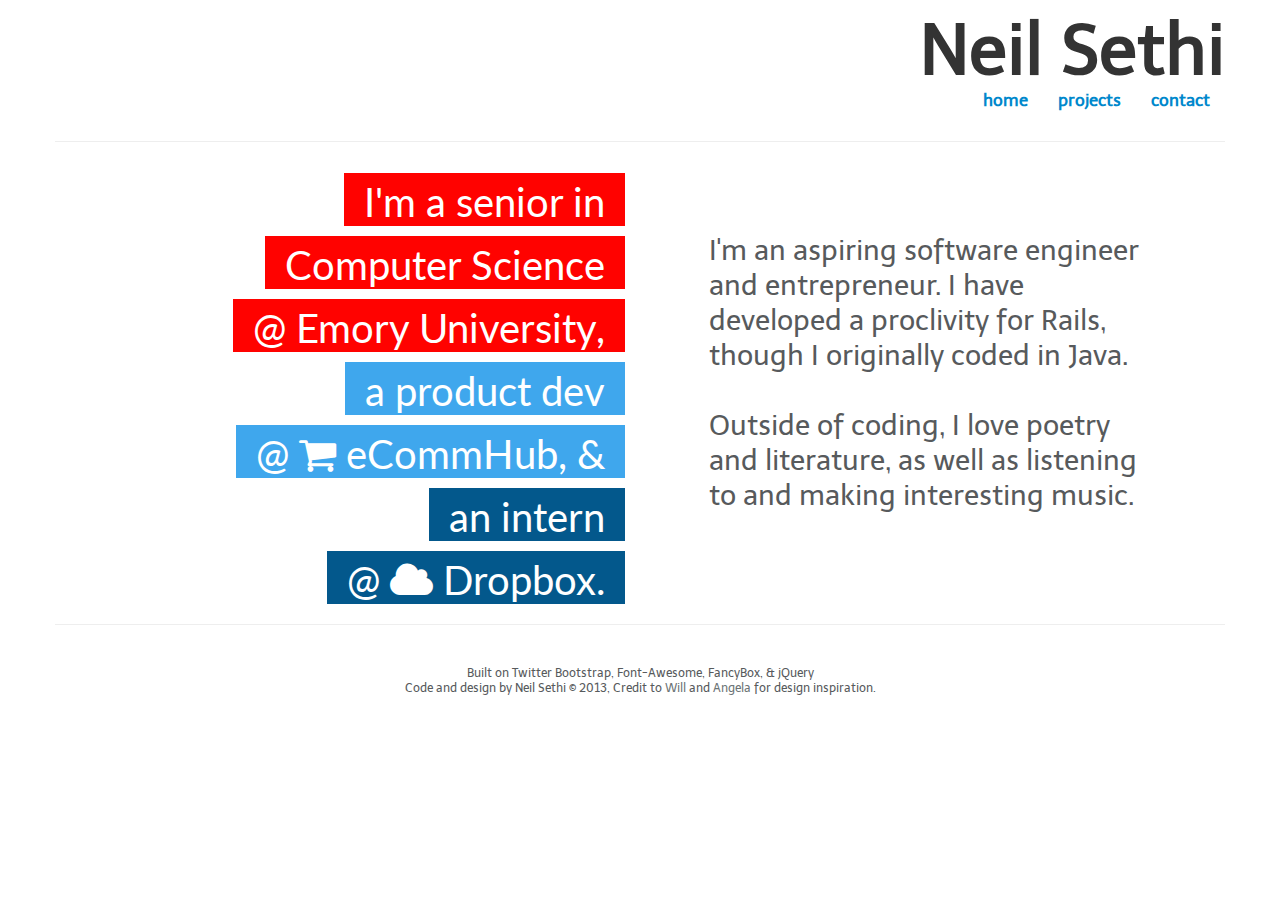
<file: index.html>
<!DOCTYPE html>
<!--[if lt IE 7]>      <html class="no-js lt-ie9 lt-ie8 lt-ie7"> <![endif]-->
<!--[if IE 7]>         <html class="no-js lt-ie9 lt-ie8"> <![endif]-->
<!--[if IE 8]>         <html class="no-js lt-ie9"> <![endif]-->
<!--[if gt IE 8]><!--> <html class="no-js"> <!--<![endif]-->
    <head>
        <meta charset="utf-8">
        <meta http-equiv="X-UA-Compatible" content="IE=edge,chrome=1">
        <title>hi, i'm neil!</title>
        <meta name="description" content="Neil Sethi's personal landing page.">
        <meta name="viewport" content="width=device-width">
        <link rel="icon" type="image/x-icon" href="img/favicon.png" />
        <!-- Place favicon.ico and apple-touch-icon.png in the root directory -->

        <link rel="stylesheet" href="css/bootstrap.css">
        <link rel="stylesheet" href="css/bootstrap.min.css">
        <link rel="stylesheet" href="css/custom.css">
        <link rel="stylesheet" href="css/font-awesome.min.css">
        <link rel="stylesheet" href="css/font-awesome-social.css">

        <link rel="stylesheet" href="css/jquery.fancybox.css">
        <script src="js/jquery-1.9.1.min.js"></script>
        
        <script src="js/bootstrap.js"></script>
        <!-- Liquid Slider relies on jQuery and easing effects-->
        <script src="js/jquery.easing.1.3.js"></script>
        <!-- Optional code for enabling touch -->
        <script src="js/jquery.touchSwipe.min.js"></script>
        <!-- This is Liquid Slider code. The full version (not .min) is also included in the js directory -->
        <script src="js/jquery.fancybox.js"></script>
        <script src="js/jquery.fancybox.pack.js"></script>
        
	 <!--[if IE 7]> 
	<link rel="stylesheet" href="css/font-awesome-ie7.min.css">
	 <![endif]-->
  </head>
    <body>
        <!--[if lt IE 7]>
            <p class="chromeframe">You are using an <strong>outdated</strong> browser. Please <a href="http://browsehappy.com/">upgrade your browser</a> or <a href="http://www.google.com/chromeframe/?redirect=true">activate Google Chrome Frame</a> to improve your experience.</p>
        <![endif]-->
        
        <br>
        <div class="container">

          <!-- CENTER TITLE PANE -->
          <div class="row">
            <div class="span6">
            </div>
            <div class="span6">
              <h1>Neil Sethi</h1>
              <br><br>
              <ul id="nav-list">
                <li><a href="contact.html"><h2>contact</h2></a></li>
                <li><a href="projects.html"><h2>projects</h2></a></li> 
                <li class="first"><a href="index.html"><h2>home</h2></a></li>
              </ul>
            </div>
          </div>
          <hr>

          <div class="rel-break"></div>
          <div class="row">
            <!-- STATIC LEFT HAND PANEL HERE-->            
            <div class="span6" id="left">
              <div class="inside">
                <p class="bang1"> I'm a senior in </p>
                <br>
                <p class="bang1"> Computer Science </p>
                <br>
                <span><p class="bang1" > @ <a href="http://www.emory.edu">Emory University</a>, </p> 
                <p class="bang2"> a product dev</p>
                <br> 
                <p class="bang2">@ 
                  <a href="http://www.ecommhub.com"><i class="icon-shopping-cart"></i> eCommHub</a>, & <br></p>
                <p class="bang3"> an intern</p> 
                <br>
                <p class="bang3">@ <a href="http://www.dropbox.com"><i class="icon-cloud"></i> Dropbox.</a></p>   
              </div>            
            </div>
            
            <!-- RIGHT HAND PANEL HERE-->
            <div class="span6" id="right">
              <div class="row">
                  <p>I'm an aspiring software engineer and entrepreneur. I have developed a proclivity for Rails, though
                    I originally coded in Java.
                    <br><br>
                    Outside of coding, I love poetry and literature, as well as listening to and making interesting music. 
                    </p><br>
                </div>
                  </center>
              
            </div> <!--END RIGHT HAND PANEL-->
          </div> <!--END ROW-->
            <hr>
          <center><br><p class="footer_font"> Built on Twitter Bootstrap, Font-Awesome, FancyBox, & jQuery<br>
            Code and design by Neil Sethi &copy; 2013, Credit to <a href="http://williamhockey.com">Will</a> and <a href="http://www.angelaconstance.com">Angela</a> for design inspiration.</p></center>
        </div> <!--END CONTAINER-->

        <script>window.jQuery || document.write('<script src="js/jquery-1.9.1.min.js"><\/script>')</script>
        <!-- Google Analytics: change UA-XXXXX-X to be your site's ID. -->
        <script>
            var _gaq=[['_setAccount','UA-33878629-1'],['_trackPageview']];
            (function(d,t){var g=d.createElement(t),s=d.getElementsByTagName(t)[0];
            g.src='http://www.google-analytics.com/ga.js';
            s.parentNode.insertBefore(g,s)}(document,'script'));
        </script>
        
    </body>
</html>
</file>
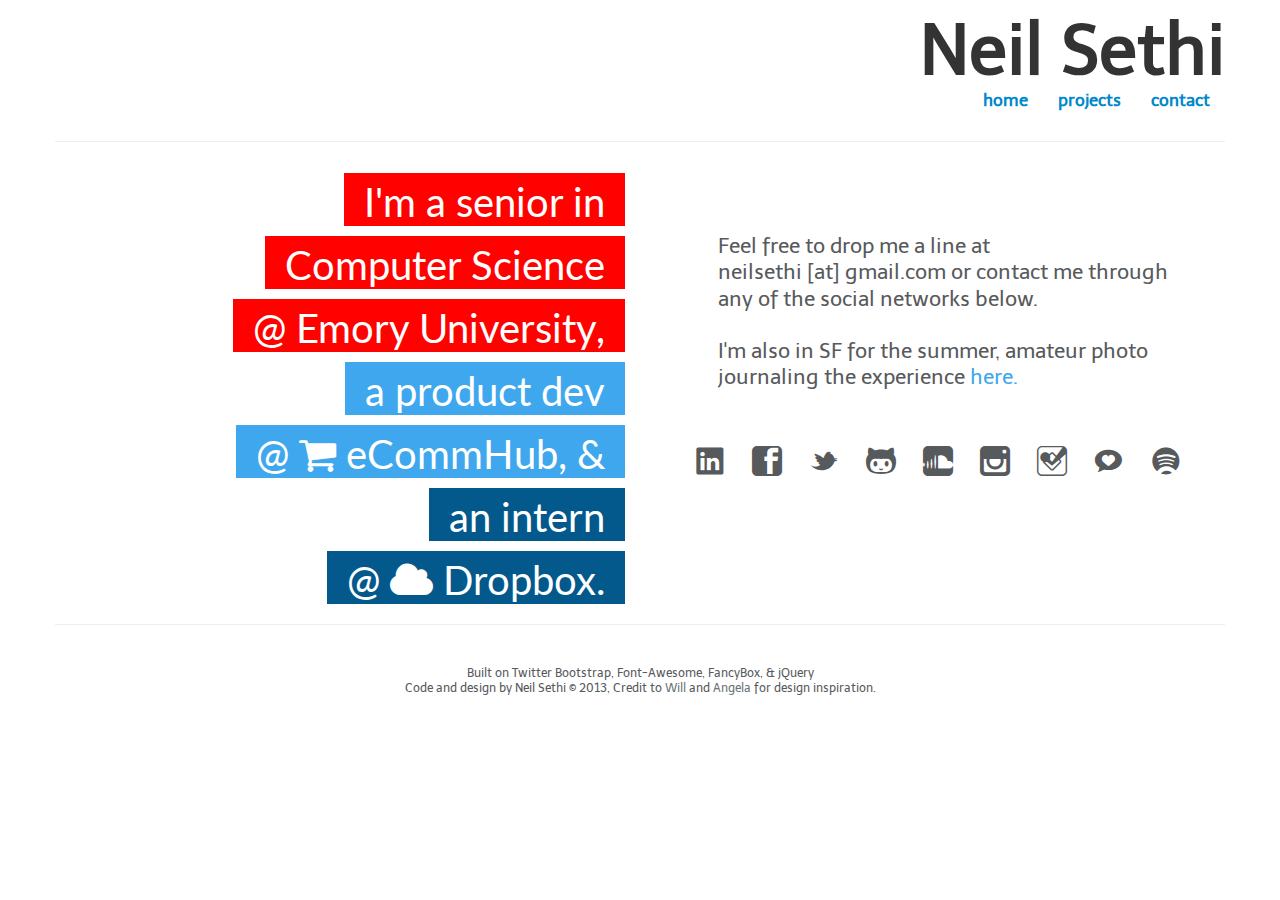
<file: contact.html>
<!DOCTYPE html>
<!--[if lt IE 7]>      <html class="no-js lt-ie9 lt-ie8 lt-ie7"> <![endif]-->
<!--[if IE 7]>         <html class="no-js lt-ie9 lt-ie8"> <![endif]-->
<!--[if IE 8]>         <html class="no-js lt-ie9"> <![endif]-->
<!--[if gt IE 8]><!--> <html class="no-js"> <!--<![endif]-->
    <head>
        <meta charset="utf-8">
        <meta http-equiv="X-UA-Compatible" content="IE=edge,chrome=1">
        <title>hi, i'm neil!</title>
        <meta name="description" content="Neil Sethi's personal landing page.">
        <meta name="viewport" content="width=device-width">
        <link rel="icon" type="image/x-icon" href="img/favicon.png" />
        <!-- Place favicon.ico and apple-touch-icon.png in the root directory -->

        <link rel="stylesheet" href="css/bootstrap.css">
        <link rel="stylesheet" href="css/bootstrap.min.css">
        <link rel="stylesheet" href="css/custom.css">
        <link rel="stylesheet" href="css/font-awesome.min.css">
        <link rel="stylesheet" href="css/font-awesome-social.css">
        
        <link rel="stylesheet" href="css/jquery.fancybox.css">
        <script src="js/jquery-1.9.1.min.js"></script>
        
        <script src="js/bootstrap.js"></script>
        <!-- Liquid Slider relies on jQuery and easing effects-->
        <script src="js/jquery.easing.1.3.js"></script>
        <!-- Optional code for enabling touch -->
        <script src="js/jquery.touchSwipe.min.js"></script>
        <!-- This is Liquid Slider code. The full version (not .min) is also included in the js directory -->
        <script src="js/jquery.fancybox.js"></script>
        <script src="js/jquery.fancybox.pack.js"></script>
        
   <!--[if IE 7]> 
  <link rel="stylesheet" href="css/font-awesome-ie7.min.css">
   <![endif]-->
        <script>
        $(document).ready(function() {

                  $("a#fb").popover({
                    trigger: 'hover',
                    placement: 'top',
                    container: 'body',
                    html: true,
                    content: 'Facebook'
                  });

                  $("a#twitter").popover({
                    trigger: 'hover',
                    placement: 'top',
                    container: 'body',
                    html: true,
                    content: 'Twitter'
                  });

                  $("a#github").popover({
                    trigger: 'hover',
                    placement: 'top',
                    container: 'body',
                    html: true,
                    content: 'Github'
                  });

                  $("a#linkedin").popover({
                    trigger: 'hover',
                    placement: 'top',
                    container: 'body',
                    html: true,
                    content: 'LinkedIn'
                  });

                  $("a#soundcloud").popover({
                    trigger: 'hover',
                    placement: 'top',
                    container: 'body',
                    html: true,
                    content: 'Soundcloud'
                  });

                  $("a#instagram").popover({
                    trigger: 'hover',
                    placement: 'top',
                    container: 'body',
                    html: true,
                    content: 'Instagram'
                  });

                  $("a#hypem").popover({
                    trigger: 'hover',
                    placement: 'top',
                    container: 'body',
                    html: true,
                    content: 'Hype Machine'
                  });
                  
                  $("a#foursquare").popover({
                    trigger: 'hover',
                    placement: 'top',
                    container: 'body',
                    html: true,
                    content: 'Foursquare'
                  });

                  $("a#spotify").popover({
                    trigger: 'hover',
                    placement: 'top',
                    container: 'body',
                    html: true,
                    content: 'Spotify'
                  });                  
              });
        </script>        
  </head>
    <body>
        <!--[if lt IE 7]>
            <p class="chromeframe">You are using an <strong>outdated</strong> browser. Please <a href="http://browsehappy.com/">upgrade your browser</a> or <a href="http://www.google.com/chromeframe/?redirect=true">activate Google Chrome Frame</a> to improve your experience.</p>
        <![endif]-->
        
        <br>
        <div class="container">

          <!-- CENTER TITLE PANE -->
          <div class="row">
            <div class="span6">
            </div>
            <div class="span6">
              <h1>Neil Sethi</h1>
              <br><br>
              <ul id="nav-list">
                <li><a href="contact.html"><h2>contact</h2></a></li>
                <li><a href="projects.html"><h2>projects</h2></a></li> 
                <li class="first"><a href="index.html"><h2>home</h2></a></li>
              </ul>
            </div>
          </div>
          <hr>

          <div class="rel-break"></div>
          <div class="row">
            <!-- STATIC LEFT HAND PANEL HERE-->            
            <div class="span6" id="left">
              <div class="inside">
                <p class="bang1"> I'm a senior in </p>
                <br>
                <p class="bang1"> Computer Science </p>
                <br>
                <span><p class="bang1" > @ <a href="http://www.emory.edu">Emory University</a>, </p> 
                <p class="bang2"> a product dev</p>
                <br> 
                <p class="bang2">@ 
                  <a href="http://www.ecommhub.com"><i class="icon-shopping-cart"></i> eCommHub</a>, & <br></p>
                <p class="bang3"> an intern</p> 
                <br>
                <p class="bang3">@ <a href="http://www.dropbox.com"><i class="icon-cloud"></i> Dropbox.</a></p>   
              </div>            
            </div>
            
            <!-- RIGHT HAND PANEL HERE-->
            <div class="span6" id="right">
                    <div class="social">
                      <p class="contact">Feel free to drop me a line at <br>neilsethi [at] gmail.com or contact me through any of the social networks below.<br><br>I'm also in SF for the summer, amateur photo journaling the experience <a href="http://www.flickr.com/photos/96449980@N02/" style="color: rgb(63, 167, 237)"> here.</a></p>
                      <span class="social" style="font-size:60px;">
                        <ul style="list-style: none;padding-top:1.25em" id="social">
                          <li><a id="linkedin" href="http://www.linkedin.com/pub/neil-sethi/48/500/462/">*</a></li>
                          <li><a id="fb" href="http://facebook.com/nsthi108">A</a></li>
                          <li><a id="twitter" href="http://www.twitter.com/nsthi">?</a></li>
                          <li><a id="github" href="http://www.github.com/nsthi">P</a></li>
                          <li><a id="soundcloud" href="http://www.soundcloud.com/imp0rt">G</a></li>
                          <li><a id="instagram" href="http://instagram.com/nsthi">T</a></li>
                          <li><a id="foursquare" href="https://foursquare.com/user/28889226">L</a></li>
                          <li><a id="hypem" href="http://www.hypem.com/nsthi">-</a></li>
                          <li><a id="spotify" href="http://open.spotify.com/user/1214784042">%</a></li>
                        </ul>
                      </span>  
                    </div>
            </div> <!--END RIGHT HAND PANEL-->
          </div> <!--END ROW-->
              <hr>
          <center><br><p class="footer_font"> Built on Twitter Bootstrap, Font-Awesome, FancyBox, & jQuery<br>
            Code and design by Neil Sethi &copy; 2013, Credit to <a href="http://williamhockey.com">Will</a> and <a href="http://www.angelaconstance.com">Angela</a> for design inspiration.</p></center>
        </div> <!--END CONTAINER-->

        <script>window.jQuery || document.write('<script src="js/jquery-1.9.1.min.js"><\/script>')</script>
        <!-- Google Analytics: change UA-XXXXX-X to be your site's ID. -->
        <script>
            var _gaq=[['_setAccount','UA-33878629-1'],['_trackPageview']];
            (function(d,t){var g=d.createElement(t),s=d.getElementsByTagName(t)[0];
            g.src='http://www.google-analytics.com/ga.js';
            s.parentNode.insertBefore(g,s)}(document,'script'));
        </script>
        
    </body>
</html>
</file>
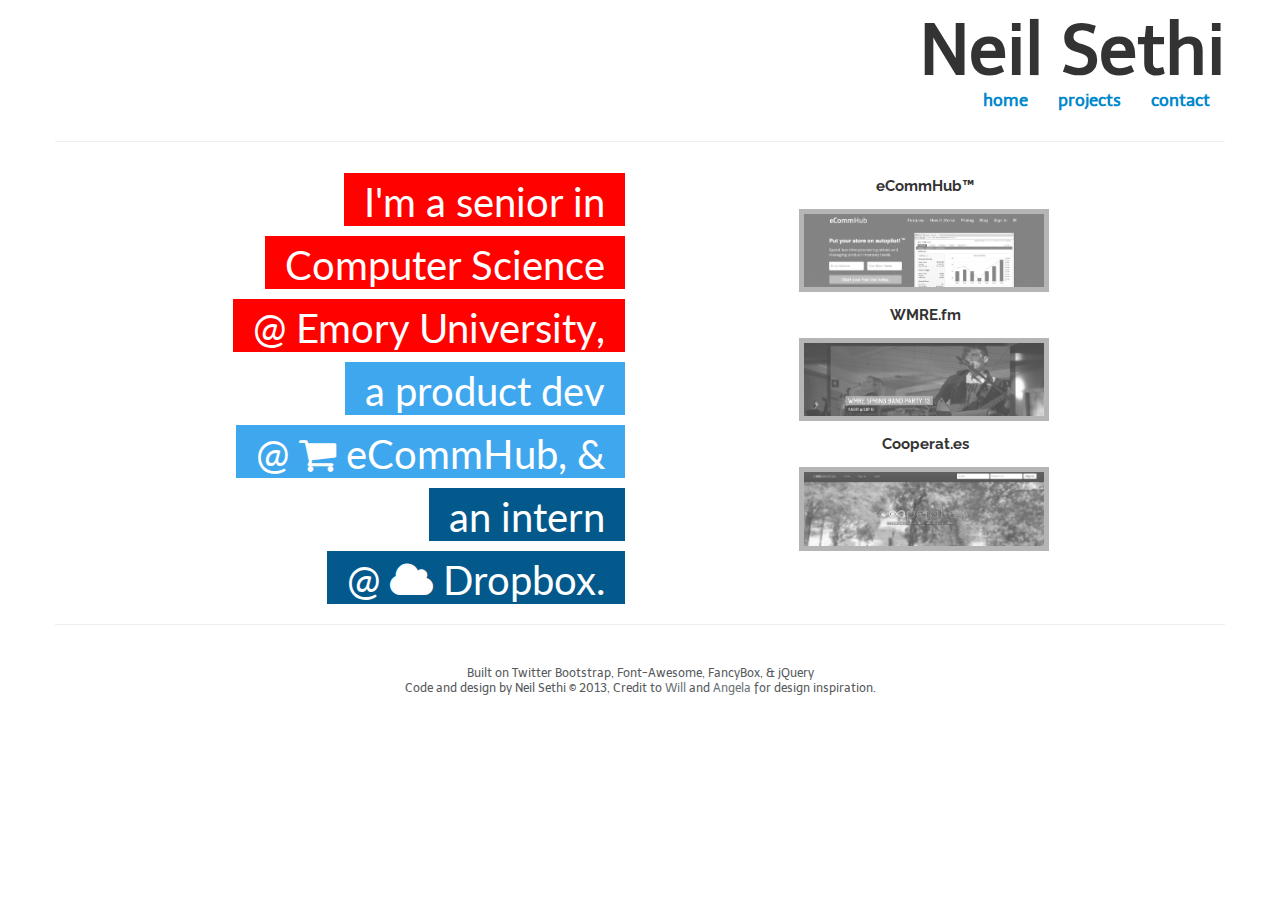
<file: projects.html>
<!DOCTYPE html>
<!--[if lt IE 7]>      <html class="no-js lt-ie9 lt-ie8 lt-ie7"> <![endif]-->
<!--[if IE 7]>         <html class="no-js lt-ie9 lt-ie8"> <![endif]-->
<!--[if IE 8]>         <html class="no-js lt-ie9"> <![endif]-->
<!--[if gt IE 8]><!--> <html class="no-js"> <!--<![endif]-->
    <head>
        <meta charset="utf-8">
        <meta http-equiv="X-UA-Compatible" content="IE=edge,chrome=1">
        <title>hi, i'm neil!</title>
        <meta name="description" content="Neil Sethi's personal landing page.">
        <meta name="viewport" content="width=device-width">
        <link rel="icon" type="image/x-icon" href="img/favicon.png" />
        <!-- Place favicon.ico and apple-touch-icon.png in the root directory -->


        <link rel="stylesheet" href="css/bootstrap.css">
        <link rel="stylesheet" href="css/bootstrap.min.css">
        <link rel="stylesheet" href="css/custom.css">
        <link rel="stylesheet" href="css/liquid-slider.css">
        <link rel="stylesheet" href="css/font-awesome.min.css">
        <link rel="stylesheet" href="css/font-awesome-social.css">
        
        <link rel="stylesheet" href="css/jquery.fancybox.css">
        <script src="js/jquery-1.9.1.min.js"></script>
        
        <script src="js/bootstrap.js"></script>
        <!-- Liquid Slider relies on jQuery and easing effects-->
        <script src="js/jquery.easing.1.3.js"></script>
        <!-- Optional code for enabling touch -->
        <script src="js/jquery.touchSwipe.min.js"></script>
        <!-- This is Liquid Slider code. The full version (not .min) is also included in the js directory -->
        <script src="js/jquery.liquid-slider.min.js"></script>
        <script src="js/jquery.fancybox.js"></script>
        <script src="js/jquery.fancybox.pack.js"></script>
        
   <!--[if IE 7]> 
  <link rel="stylesheet" href="css/font-awesome-ie7.min.css">
   <![endif]-->
        <script>
        $(document).ready(function() {
                  $("#various1").fancybox({
                      'titlePosition'     : 'inside',
                      'transitionIn'      : 'none',
                      'transitionOut'     : 'none'
                  });
                  $("#various2").fancybox({
                      'titlePosition'     : 'inside',
                      'transitionIn'      : 'none',
                      'transitionOut'     : 'none'
                  });
                  $("#various3").fancybox({
                      'titlePosition'     : 'inside',
                      'transitionIn'      : 'none',
                      'transitionOut'     : 'none'
                  });
                  $("#various4").fancybox({
                      'titlePosition'     : 'inside',
                      'transitionIn'      : 'none',
                      'transitionOut'     : 'none'
                  });
                  
              });
        </script>        
  </head>
    <body>
        <!--[if lt IE 7]>
            <p class="chromeframe">You are using an <strong>outdated</strong> browser. Please <a href="http://browsehappy.com/">upgrade your browser</a> or <a href="http://www.google.com/chromeframe/?redirect=true">activate Google Chrome Frame</a> to improve your experience.</p>
        <![endif]-->
        
        <br>
        <div class="container">

          <!-- CENTER TITLE PANE -->
          <div class="row">
            <div class="span6">
            </div>
            <div class="span6">
              <h1>Neil Sethi</h1>
              <br><br>
              <ul id="nav-list">
                <li><a href="contact.html"><h2>contact</h2></a></li>
                <li><a href="projects.html"><h2>projects</h2></a></li> 
                <li class="first"><a href="index.html"><h2>home</h2></a></li>
              </ul>
            </div>
          </div>
          <hr>

          <div class="rel-break"></div>
          <div class="row">
            <!-- STATIC LEFT HAND PANEL HERE-->            
            <div class="span6" id="left">
              <div class="inside">
                <p class="bang1"> I'm a senior in </p>
                <br>
                <p class="bang1"> Computer Science </p>
                <br>
                <span><p class="bang1" > @ <a href="http://www.emory.edu">Emory University</a>, </p> 
                <p class="bang2"> a product dev</p>
                <br> 
                <p class="bang2">@ 
                  <a href="http://www.ecommhub.com"><i class="icon-shopping-cart"></i> eCommHub</a>, & <br></p>
                <p class="bang3"> an intern</p> 
                <br>
                <p class="bang3">@ <a href="http://www.dropbox.com"><i class="icon-cloud"></i> Dropbox.</a></p>   

              </div>            

            </div>
            
            <!-- RIGHT HAND PANEL HERE-->
          <center>
          <div class="span6" id="right" style="padding: 0px">
             <div class="row">
              <h3>eCommHub&trade;</h3>
                 <a id="various4" href="#inline4" title="eCommHub" name="various4">
                   <img class="grayscale" src="img/ecommhub-prev.png"/>
                 </a>
                   <div id="inline4" style="display:none;width:30em;height:22em;text-align:center;overflow:none;">
                     <center><a href="http://ecommhub.com" target="_blank">
                       <img src="img/ecommhub.png" style="width:70%;margin-left:14%"/></a>
                     </center>
                     <p class="description" style="font-size:12px">eCommHub is a 500 Startups-backed eCommerce automation platform built on Rails that's changing
                       the way eCommerce works. I develop various things on the back-end/front-end, conduct support,
                        and "growth hack" at eCommHub with a team based in Atlanta. 
                        Check it out if you are thinking of automating your
                        Shopify, Magento, or BigCommerce store!</p>
                   </div><!--End Description-->
              </div><!--End Row-->
        
              <div class="row">
                <h3>WMRE.fm</h3>
                  <a id="various1" href="#inline1" title="WMRE" name="various1">
                    <img class="grayscale" src="img/wmre-prev.png"/>
                  </a>
                  <div id="inline1" style="display:none;width:35em;height:25em;text-align:center;overflow:none;">
                      <a href="http://wmre.fm" target="_blank">
                        <img src="img/wmre.png" style="width:70%;margin-left:12%"/>
                      </a>
                      <p class="description">WMRE is Emory's official radio station. As a DJ and the technical
                        director of WMRE, I re-designed the website and regulate the stream to
                        ensure content delivery both on campus and beyond. The latest iteration
                        of the site features
                        an image carousel, a music player, a music stream player, and a blog.
                        You can view it live by clicking the picture above!  </p>
                  </div><!--End Project-->
              </div><!--End Row-->
                        
            <div class="row">
              <h3>Cooperat.es</h3>
                <a id="various2" href="#inline2" title="Cooperat.es" name="various2">
                  <img class="grayscale" src="img/coop-prev.png" />
                </a>
                  <div id="inline2" style="display:none;width:30em;height:25em;text-align:center;overflow:none;">
                    <center>
                      <a href="http://cooperat.es" target="_blank"><img src="img/cooperates.png" style="width:70%;margin-left:14%"/>
                    </a></center>
                    <p class="description">Cooperat.es is a B2B automation platform for inventory management by
                      restaurants and ingredient suppliers. It was the final project for CS 370: Software
                      Engineering Practicum and built on Rails. You can view it live by clicking the picture above! 
                      </p>
                  </div><!--ENd Project-->
            </div><!--End Row-->
        </div><!--End Span6-->
      </div><!--END Half Span & PROJECTS-->
  </center>
  <hr>
  </div> <!--END RIGHT HAND PANEL-->
</div> <!--END ROW-->
          <center><br><p class="footer_font"> Built on Twitter Bootstrap, Font-Awesome, FancyBox, & jQuery<br>
            Code and design by Neil Sethi &copy; 2013, Credit to <a href="http://williamhockey.com">Will</a> and <a href="http://www.angelaconstance.com">Angela</a> for design inspiration.</p></center>
        </div> <!--END CONTAINER-->


        <script>window.jQuery || document.write('<script src="js/jquery-1.9.1.min.js"><\/script>')</script>
        <!-- Google Analytics: change UA-XXXXX-X to be your site's ID. -->
        <script>
            var _gaq=[['_setAccount','UA-33878629-1'],['_trackPageview']];
            (function(d,t){var g=d.createElement(t),s=d.getElementsByTagName(t)[0];
            g.src='http://www.google-analytics.com/ga.js';
            s.parentNode.insertBefore(g,s)}(document,'script'));
        </script>
        
    </body>
</html>
</file>
<file: css/custom.css>
@import url(http://fonts.googleapis.com/css?family=Lato:700);
@import url(http://fonts.googleapis.com/css?family=Raleway:400,100);
@import url(http://fonts.googleapis.com/css?family=Telex);

@font-face {
    font-family: 'Social';
    src: url('../font/social-icons.eot');
    src: url('../font/social-icons.eot?#iefix') format('eot'),
         url('../font/social-icons.woff') format('woff'),
         url('../font/social-icons.ttf') format('truetype'),
         url('../font/social-icons.svg#webfontmuk63VQd') format('svg');
    font-weight: normal;
    font-style: normal;
}

@media only screen 
and (min-device-width : 320px) 
and (max-device-width : 480px) {
/* Styles */
	.bang1, .bang2, .bang3{
		float:middle;
	}

	#right{
		padding-top: 1.5em;
	}
}

/**
/ Design of Left Panel
**/
.bang1{
	padding: 5px 20px 0;
	line-height: 1.2em;
	display: inline-block;
	clear: both;
	float: left;
	margin: 10px 0 0;
	background: #FF0200;
	color: #fff;
}

.bang2{
	padding: 5px 20px 0;
	line-height: 1.2em;
	display: inline-block;
	clear: both;
	float: left;
	margin: 10px 0 0;
	background: #3FA7ED;
	color: #fff;
}

.bang3{
	padding: 5px 20px 0;
	line-height: 1.2em;
	display: inline-block;
	clear: both;
	float: left;
	margin: 10px 0 0;
	background: #03588C;
	color: #fff;
}

p.bang1, p.bang2, p.bang3{
	font-family: 'Lato', sans-serif;
	font-size: 40px;
	float: right;
}
.bang1 a, .bang2 a, .bang3 a{
	color: #fff;
}

.bang1:hover, .bang1 a:hover, .bang1:hover a{
	background: #fff;
	color: #FF0200;
	text-decoration: none;
	.bang1 a:hover{
		color: #FF0200;
	}
} 
.bang2:hover, .bang2 a:hover, .bang2 i:hover, .bang2:hover a{
	background: #fff;
	color: #3FA7ED;
	text-decoration: none;
} 
.bang3:hover, .bang3 a:hover, .bang3 i:hover, .bang3:hover a{
	background: #fff;
	color: #03588C;
	text-decoration: none;
}

/**
/ Body Text
**/

#nav-list{
	display:inline;
	list-style-type: none;
	padding-right: 20px;

}

#nav-list li.first h2{
	border-left-color: 0px;
}

#nav-list li h2{
 margin-left: 0;
 padding: 3px 15px;
 list-style: none;
 line-height: 15px;
 display: inline;
}

#right{
	padding-top: 5em;
}

#right p{
	padding-left: 3em;
	padding-right: 2.5em;
	font-size: 2em;
	padding-top: 0em;
}

h1{
	font-family: 'Telex', sans-serif;
	float: right;
	font-size: 5em;
}

h2{
	font-family: 'Telex', sans-serif;
	font-size: 1.2em;
	float:right;
}

h3	{
	font-family: 'Raleway', sans-serif;
	font-size: 1.1em;
	font-weight: bold;
	margin-bottom: 3px;
	margin-top: 3px;
}

label{
	font-size: 20px;
}

label a{
	text-decoration: none;
}

label a:hover{
	color: red;
	text-decoration: none;
}

p {
	margin-bottom: 0px;
	font-family: 'Telex', sans-serif;
	line-height: 1.25em;
	color: rgb(87, 90, 92);
}

.break-word {
		word-wrap: break-word;
}

p.description{
	padding-top:18em;
}


/**
/ Images
**/

img{
	border-style:solid;
	border-width:5px;
	border-color: #3FA7ED !important;
	float:left;
	max-width: 100%;
	height: auto;
}

@media \0screen {
  img { 
  	width: auto; /* for ie 8 */
  }
}

.grayscale {
	  -webkit-transition: all .3s ease;
	     -moz-transition: all .3s ease;
	       -o-transition: all .3s ease;
	      -ms-transition: all .3s ease;
	          transition: all .3s ease;
											 filter: gray;
											opacity: .7;
		-webkit-filter: grayscale(100%);
		  -webkit-filter: brightness(-65%);
		
						
}

img.grayscale:hover {
	  -webkit-transition: all 1s ease;
	     -moz-transition: all 1s ease;
	       -o-transition: all 1s ease;
	      -ms-transition: all 1s ease;
	          transition: all 1s ease;
	-webkit-filter: grayscale(0%);
	  -webkit-filter: brightness(0%);
	
	opacity:1;
	
}

img{
	margin-left: 29%;
}

img.grayscale{
	width: 40%;
}

/**
/ Skills List
**/
#navcontainer ul
{
	padding: 0;
	list-style-type: none;
	line-height: 40px;
}

#navcontainer ul li { display: inline; padding-left: .5em; padding-right: .5em; }

#navcontainer ul li a
{
	text-decoration: none;
	font-size: 13px;
	font-family: 'Oxygen', sans-serif;
	padding: .3em .3em;
	color: #fff;
	background-color: #FF0200;
}

#navcontainer ul li a:hover
{
	color: #FF0200;
	background-color: #fff;
}


/**
/ Social Icons
**/

.social li {
	float: left;
	padding: .6em .4em .5em .5em;
	color: #575A5C;
	font-family: 'Social';
	font-size: 30px;
}

.social a{
	color: #575A5C;
}

.social a:hover{
	text-decoration: none;
	color: #FF0200;
}

.social a#linkedin:hover{
	color: #0274b3;
}

.social a#fb:hover{
	color: #3b569d;
}

.social a#twitter:hover{
	color: #36abe0;
}

.social a#github:hover{
	color: #000000;
}

.social a#soundcloud:hover{
	color: #ed7320;
}

.social a#instagram:hover{
	color: #a77f61;
}

.social a#foursquare:hover{
	color: #2090c7;
}

.social a#spotify:hover{
	color: #7fb748;
}

.social a#hypem:hover{
	color: #83c441;
}


#right p.contact{
	padding-top:0em;
	padding-bottom: 2em;
	font-size:2em; 
	float: left;
	font-size: 1.5em;
}


/**
/ Footer
**/
p.footer_font {
	padding-bottom:2em;
	font-family: 'Telex', sans-serif;
	font-size: 12px;
}

.footer_font a{
  	color: #6c7476;
}

.horizontal-line{
	border-top: 4px solid #66a7c5; margin: 10px 0; 
	width: auto;
}
.horizontal-line:hover{
	border-top: 4px solid #ee3233; margin: 10px 0; 
}

#ss-footer{
	display:none !important;
}
</file>
<file: css/liquid-slider.css>
/***********************************************************************
*
*  Liquid Slider
*  Kevin Batdorf
*
*  http://liquidslider.kevinbatdorf.com
*
*  GPL license 
*
************************************************************************/

/******************************************************
* No JavaScript
* Use this to apply styles when Javascript is disabled,
* and be sure to include the ".no-js" class in your html 
* markup.
*******************************************************/
.no-js .liquid-slider {
  height:350px;
  overflow:scroll;
}

/******************************************************
* Preloader
* Use this to apply styles when Javascript is disabled,
* and be sure to include the ".no-js" class in your html 
* markup.
*******************************************************/
.liquid-slider-wrapper .liquid-slider-preloader {  
  background: url(../img/loading.gif) #f2f2f2 no-repeat center 75px;
  opacity:.90;
  /* Do not edit below this line */
  width:100%;
  height:200%;
  position:absolute;
  top:0;
  left:0;
}

/******************************************************************
* Base Styles 
* The styles here will apply to everything. I recommend you keep
* the styles in here specific to mobile defices, then use
* the media queries at the bottom to define further styles for larger
* screen-sizes. Think Mobile First. But be cautious of how
* your site will look in older IE browsers.
*
* Additional media queries are at the bottom of this document
******************************************************************/
.liquid-slider-wrapper {
  margin:0 auto;
  /* Do not edit below this line */
  clear: both;
  overflow: auto;
  position: relative;
}

/******************************************************
* Main Container
* This is the main container (minus the navigation).
* Be sure to match the width with the .panel class, 
* or it won't work properly. Also, width only applies
* if you are not using the responsive setting.
*
* The responsive slider will interpret the width as the
* max width instead
*******************************************************/
.liquid-slider-wrapper .liquid-slider {
  background: #ffffff;
  width: 1030px;
  /* Do not edit below this line */
  float: left;
  overflow: hidden;
  position: relative;
}
.liquid-slider-wrapper .panel-container {
  /* Do not edit below this line */
  position: relative;

}
.liquid-slider-wrapper .liquid-slider .panel-container .fadeClass {
  /* Do not edit below this line */
  position: absolute;
  top: 0; 
  left: 0;
  display: none;
}

/******************************************************
* Panels
* This is for the panels. If you are using the 
* responsive setting, this will act as the max-width
* for the entire slider.
*******************************************************/
.liquid-slider-wrapper .liquid-slider .panel {  
  width: 1030px;
  /* Do not edit below this line */
  display: block;
  float: left;
}

/******************************************************
* These provide a base starting point for images and
* video. However, you will have to add more rules
* based on the content you use. Use the @media queries 
* at the bottom of this file.
*******************************************************/
.liquid-slider-wrapper .liquid-slider .panel img{
  /*
  width:100%;
  height:auto;  
  margin:0 5px;
  */
}

.liquid-slider-wrapper .liquid-slider .panel video {
  /*
  width:100%;  
  height:auto;
  */
}

/******************************************************
* This is mainly used to adjust the padding inside each 
* panel. If you are using the responsive setting, you
* need to use the settings below as this will not apply.
*******************************************************/
.liquid-slider-wrapper .liquid-slider .panel-wrapper {  
  padding: 20px;
  /* Do not edit below this line */
  position:relative;
}

/*****************************************************
* This will adjust styles for all navigation tabs
* less of course the select box used for mobile 
* navigation. The .current styles will apply only to 
* the current tab.
*
* You may use this section to create navigation for
* mobile devices if you set mobileNavigation: false
* Be sure to edit media queries for larger devices below
* I have included an example below in comments.
*
* .currentCrossLink refers to external crosslinking.
*******************************************************/
.liquid-slider-wrapper .liquid-nav a {
  background: #fff;
  color: #333333;
  margin-right: 1px;
  padding: 3px 6px;  
}
.liquid-slider-wrapper .liquid-nav a:hover {
  background: #05A0FF;
  color: #fff;
  text-shadow: none;
}
.liquid-slider-wrapper .liquid-nav .current {
  background: #1763A6;
	color: #fff;
}
.currentCrossLink {
  font-weight: bold;
}
.liquid-slider-wrapper .liquid-nav ul {  
  padding:0;
  /* Do not edit below this line */
  clear: both;
  display: block;
  margin: auto;
  overflow: hidden;
}
.liquid-slider-wrapper .liquid-nav ul li {
  /* Do not edit below this line */
  display: inline;
}
.liquid-slider-wrapper .liquid-nav ul li a {
 
  /* Do not edit below this line */
  display: block;
  float: left;
  text-decoration: none;
}
/*****************************************************
* Mobile Menu
* This will adjust styles for selectbox styles. I have
* included a simple example to create a custom select
* box.
*******************************************************/
.liquid-slider-wrapper .liquid-nav {
  overflow:hidden;
  clear:both;
}
.liquid-slider-wrapper .liquid-slider-select-box {  
  /* Delete these if you want the standard select box.
     Also delete the rules below */

  width: 100%;
  height: 35px;
  overflow: hidden;
  background: url(../img/menu.png) no-repeat right #ddd;
  
}
.liquid-slider-wrapper .liquid-slider-select-box select {  
  /* If you want the standard select box, use 
  width:100%
  And delete the rest of the styling here */

  width: 150%;
  -webkit-appearance: none;
  -moz-appearance: none;
  appearance:none;
  background: transparent;
  padding: 5px;
  font-size: 110%;
  border: 1px solid #bbb;
  height: 35px;
  cursor:pointer;
}

/******************************************************
* Arrows
* This section refers to both the non-graphical and 
* graphical navigation arrows. 
*
* Some settings will be overwritten when using the 
* responsive setting.
*******************************************************/
.liquid-slider-wrapper .liquid-nav-left, .liquid-slider-wrapper .liquid-nav-right {
  /* Do not edit below this line */
  float: left;
}
.liquid-slider-wrapper .liquid-nav-left a, .liquid-slider-wrapper .liquid-nav-right a {
  /* non-graphical arrows */
  background: #000;
  color: #fff;
  padding: 5px;
  width: 100px;
  /* Do not edit below this line */
  display: block;
  text-align: center;
  text-decoration: none;
}
.liquid-slider-wrapper .liquid-nav-left-arrow, .liquid-slider-wrapper .liquid-nav-right-arrow {
  cursor: pointer;
  /* Do not edit below this line */
  float: left;
}
.liquid-slider-wrapper .liquid-nav-left-arrow a, .liquid-slider-wrapper .liquid-nav-right-arrow a {
  /* Do not edit below this line */
  display: block;
}
.liquid-slider-wrapper .liquid-nav-left, .liquid-slider-wrapper .liquid-nav-left-arrow {
  /* Do not edit below this line */
  clear: both;
}
.liquid-slider-wrapper .liquid-nav-right-arrow {
  width: 25px;
  height: 25px;
  background: url(../img/arrow.png) no-repeat top right;
  margin-top: 50px;
  margin-right: 5px;
  /* Do not edit below this line */
  position:relative;
}
.liquid-slider-wrapper .liquid-nav-left-arrow {
  width: 25px;
  height: 25px;
  background: url(../img/arrow.png) no-repeat top left;
  margin-top: 50px;
  margin-left: 5px;
  /* Do not edit below this line */
  position:relative;
}
.liquid-slider-wrapper .liquid-nav-left-arrow:hover {
  /* Left graphical arrows hover */
  background: url(../img/arrow.png) no-repeat bottom left;
}
.liquid-slider-wrapper .liquid-nav-left-arrow:active {
  /* Left graphical arrows click */
}
.liquid-slider-wrapper .liquid-nav-right-arrow:hover {
  /* Right graphical arrows hover */
  background: url(../img/arrow.png) no-repeat bottom right;
}
.liquid-slider-wrapper .liquid-nav-right-arrow:active {
  /* Right graphical arrows click */
}
.arrows .liquid-slider {
  /* Margin between slider and arrows */
  margin: 0 10px;
}

/******************************************************
* Responsive Styles
* Here are the main responsive styles. This mostly 
* covers the arrows, and most of the settings can be
* applied above.
*******************************************************/
.liquid-responsive .liquid-slider {
  /* Do not edit below this line */
  width: 100%;
  margin: 0;
}
.liquid-responsive .liquid-slider .panel .panel-wrapper {
  padding: 10px;
}
.liquid-responsive .liquid-nav-left {
  /* Left non-graphical arrows */
  /* Do not edit below this line */
  position: absolute;
  left: 0;
  z-index: 1;
}
.liquid-responsive .liquid-nav-left a {
  /* Left non-graphical arrows */
  background: #9A9A9A;
  width: 80px;
}
.liquid-responsive .liquid-nav-left a:hover {
  /* Left non-graphical hover */
  background: #747474;
}
.liquid-responsive .liquid-nav-right {
  /* Right non-graphical arrows */
  /* Do not edit below this line */
  position: absolute;
  right: 0;
  z-index: 1;
}
.liquid-responsive .liquid-nav-right a {
  /* Right non-graphical arrows */
  background: #9A9A9A;
  width: 80px;
}
.liquid-responsive .liquid-nav-right a:hover {
  /* Right non-graphical arrows hover */
  background: #747474;
}
.liquid-responsive .liquid-nav-left-arrow {
  /* Do not edit below this line */
  position: absolute;
  left: 0;
  z-index: 1;
}
.liquid-responsive .liquid-nav-right-arrow {
  /* Do not edit below this line */
  position: absolute;
  right: 0;
  z-index: 1;
}

/******************************************************************
* Larger Mobile Devices
* This is for devices like the Galaxy Note or something that's 
* larger than an iPhone but smaller than a tablet. 
******************************************************************/
@media only screen and (min-width: 481px) {
  .liquid-slider-wrapper .liquid-slider .panel img{
    /* Example */
    /*
    width:24%;
    margin:2px;
    */
  }

}

/******************************************************************
* Tablet & Smaller Laptops
* This will include tablets and some netbooks.
******************************************************************/
@media only screen and (min-width: 768px) {
  .liquid-slider-wrapper .liquid-slider .panel img{
    /* Example */
    /*
    width:24%;
    */
  }
  .liquid-responsive .liquid-slider .panel .panel-wrapper {
    padding: 20px 35px;
  }
}

/******************************************************************
* DESKTOP 
* This is the average viewing window. So Desktops, Laptops, and 
* in general anyone not viewing on a mobile device. Here's where
* you can add resource intensive styles.
******************************************************************/
@media only screen and (min-width: 1030px) {
  

}

/******************************************************************
* LARGE VIEWING SIZE 
* This is for the larger monitors and possibly full screen viewers.
******************************************************************/
@media only screen and (min-width: 1240px) {
  

}

/******************************************************************
* RETINA (2x RESOLUTION DEVICES)
* This applies to the retina iPhone (4s) and iPad (2,3) along with 
* other displays with a 2x resolution. You can also create a media
* query for retina AND a certain size if you want. Go Nuts.
******************************************************************/

@media only screen and (-webkit-min-device-pixel-ratio: 1.5),
       only screen and (min--moz-device-pixel-ratio: 1.5),
       only screen and (min-device-pixel-ratio: 1.5) {
  

}
</file>
